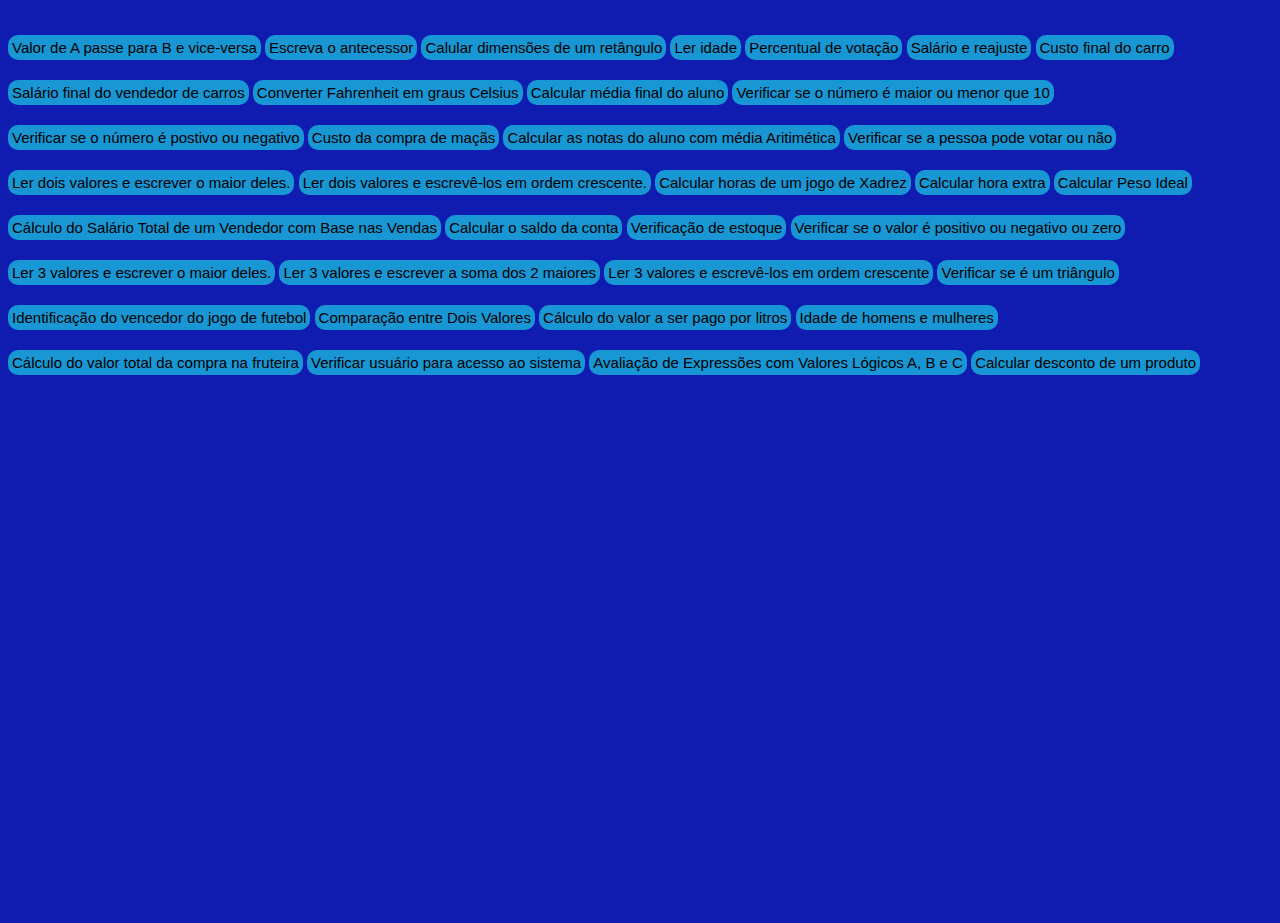
<file: Faccat/index.html>
<!DOCTYPE html>
<html lang="pt-br">
<head>
    <meta charset="UTF-8">
    <meta http-equiv="X-UA-Compatible" content="IE=edge">
    <meta name="viewport" content="width=device-width, initial-scale=1.0">
    <link rel="stylesheet" href="style.css">
    <title>Exercícios de Lógica da Faccat</title>
</head>
<body>
    <p id="faccat"></p>
    <button class="botao" type ="button" onclick="somaDeDoisValores()">Valor de A passe para B e vice-versa</button>
    <button class="botao" type ="button" onclick="antecessor()">Escreva o antecessor</button>
    <button class="botao" type ="button" onclick="calculoRetangulo()">Calular dimensões de um retângulo</button>
    <button class="botao" type ="button" onclick="lerIdade()">Ler idade</button>
    <button class="botao" type ="button" onclick="percentualVotos()">Percentual de votação</button>
    <button class="botao" type ="button" onclick="reajusteSalario()">Salário e reajuste</button>
    <button class="botao" type ="button" onclick="custoDoCarro()">Custo final do carro</button> 
    <button class="botao" type ="button" onclick="salarioFinalCarro()">Salário final do vendedor de carros</button>
    <button class="botao" type ="button" onclick="CF()">Converter Fahrenheit em graus Celsius</button>
    <button class="botao" type ="button" onclick="PesoNotaAluno()">Calcular média final do aluno</button>
    <button class="botao" type ="button" onclick="posiNeg10()">Verificar se o número é maior ou menor que 10</button>
    <button class="botao" type ="button" onclick="posiNeg()">Verificar se o número é postivo ou negativo</button>
    <button class="botao" type ="button" onclick="macas()">Custo da compra de maçãs</button>
    <button class="botao" type ="button" onclick="calcMediaAritimetica()">Calcular as notas do aluno com média Aritimética</button>
    <button class="botao" type ="button" onclick="idadeDeEleicao()">Verificar se a pessoa pode votar ou não</button>
    <button class="botao" type ="button" onclick="valorMaior()"> Ler dois valores e escrever o maior deles. </button>
    <button class="botao" type ="button" onclick="valorOrdemCrescente()">Ler dois valores e escrevê-los em ordem crescente. </button>
    <button class="botao" type ="button" onclick="horasDeXadrez()">Calcular horas de um jogo de Xadrez</button>
    <button class="botao" type ="button" onclick="horaExtraFuncionario()">Calcular hora extra</button>
    <button class="botao" type ="button" onclick="imc()">Calcular Peso Ideal</button>
    <button class="botao" type ="button" onclick="salarioComissao()">Cálculo do Salário Total de um Vendedor com Base nas Vendas</button>
    <button class="botao" type ="button" onclick="saldoDaConta()">Calcular o saldo da conta</button>
    <button class="botao" type ="button" onclick="quantidaEstoque()">Verificação de estoque</button>
    <button class="botao" type ="button" onclick="postivoNegativo2()">Verificar se o valor é positivo ou negativo ou zero</button>
    <button class="botao" type ="button" onclick="maiorValor()">Ler 3 valores e escrever o maior deles.</button>
    <button class="botao" type ="button" onclick="somarDoisValoresDiferentes()">Ler 3 valores e escrever a soma dos 2 maiores</button>
    <button class="botao" type ="button" onclick="valores3Crescente()">Ler 3 valores e escrevê-los em ordem crescente</button>
    <button class="botao" type ="button" onclick="reconhecerTriangulo()">Verificar se é um triângulo</button>
    <button class="botao" type ="button" onclick="totalGolsVencedor()">Identificação do vencedor do jogo de futebol</button>
    <button class="botao" type ="button" onclick="identificarMaiorNumero()">Comparação entre Dois Valores</button>
    <button class="botao" type ="button" onclick="litrosVendidos()">Cálculo do valor a ser pago por litros </button>
    <button class="botao" type ="button" onclick="calcularIdadeHeM()">Idade de homens e mulheres</button>
    <button class="botao" type ="button" onclick="precoFrutas()">Cálculo do valor total da compra na fruteira</button>
    <button class="botao" type ="button" onclick="acessoUsuario()">Verificar usuário para acesso ao sistema</button>
    <button class="botao" type ="button" onclick="avaliarExpressaoABC()">Avaliação de Expressões com Valores Lógicos A, B e C</button>
    <button class="botao" type ="button" onclick="calcularODesconto()">Calcular desconto de um produto</button>


    <script src="Faccat.js"></script>
</body>
</html>
</file>
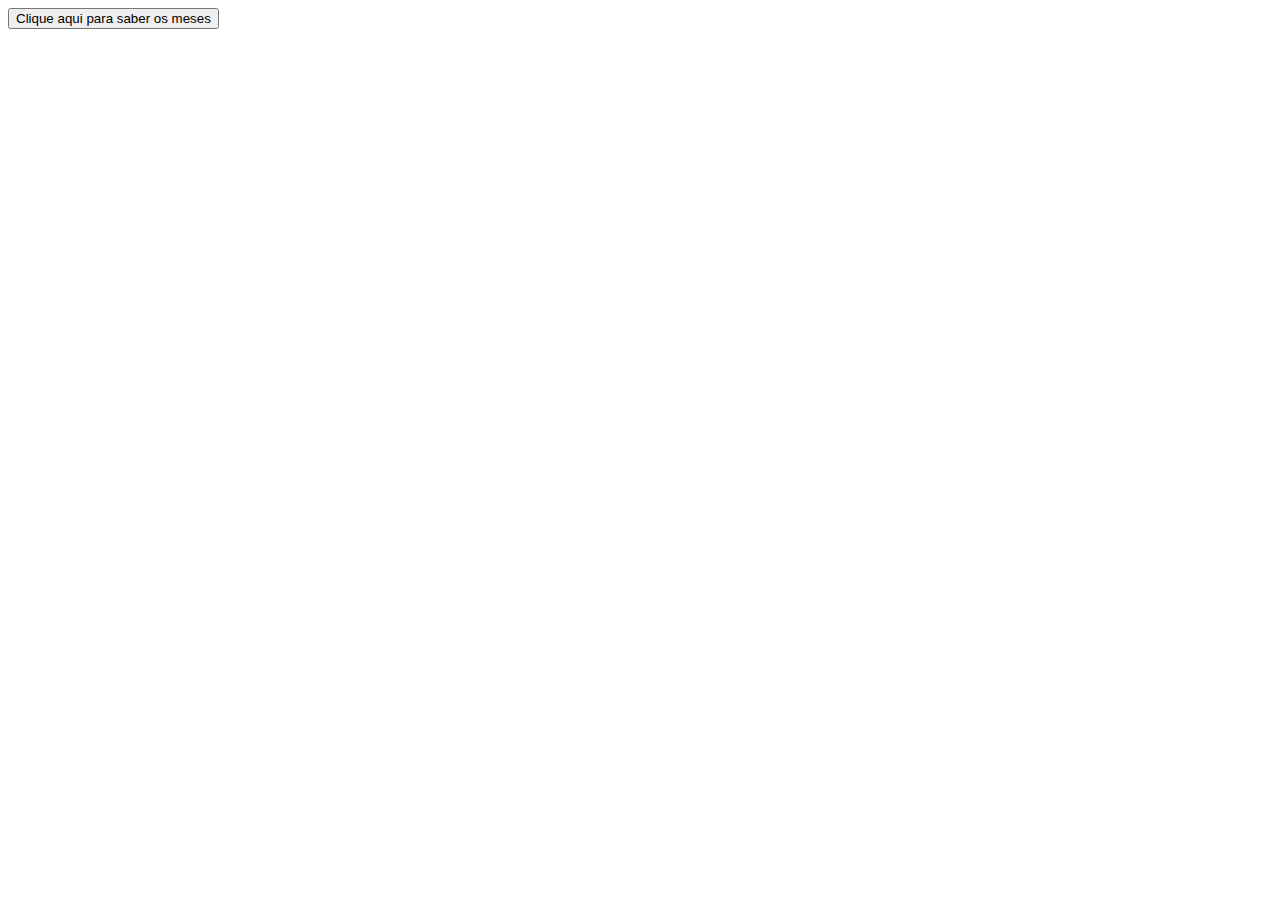
<file: LiçõesJSemAula/index02.html>
<!DOCTYPE html>
<html lang="en">
<head>
    <meta charset="UTF-8">
    <meta http-equiv="X-UA-Compatible" content="IE=edge">
    <meta name="viewport" content="width=device-width, initial-scale=1.0">
    <title>Meses do ano</title>
</head>
<body>
    <button type="button" onclick="Meses()">Clique aqui para saber os meses</button>
    <script src="script02.js"></script>
</body>
</html>
</file>
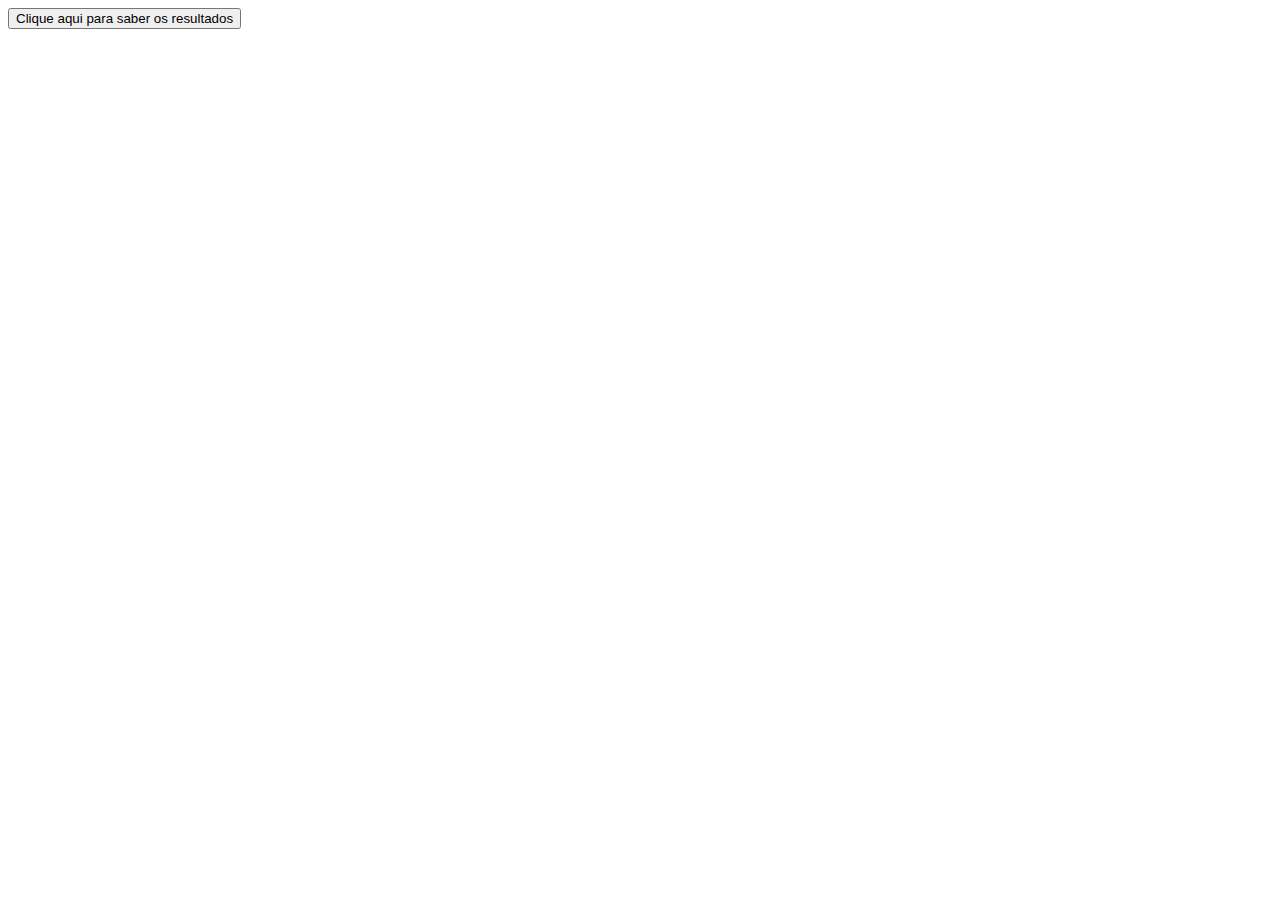
<file: LiçõesJSemAula/index05.html>
<!DOCTYPE html>
<html lang="en">
<head>
    <meta charset="UTF-8">
    <meta http-equiv="X-UA-Compatible" content="IE=edge">
    <meta name="viewport" content="width=device-width, initial-scale=1.0">
    <title>Document</title>
</head>
<body>
    <button type="button" onclick="Pares()">Clique aqui para saber os resultados</button>
    <script src="script05.js"></script> 
</body>
</html>
</file>
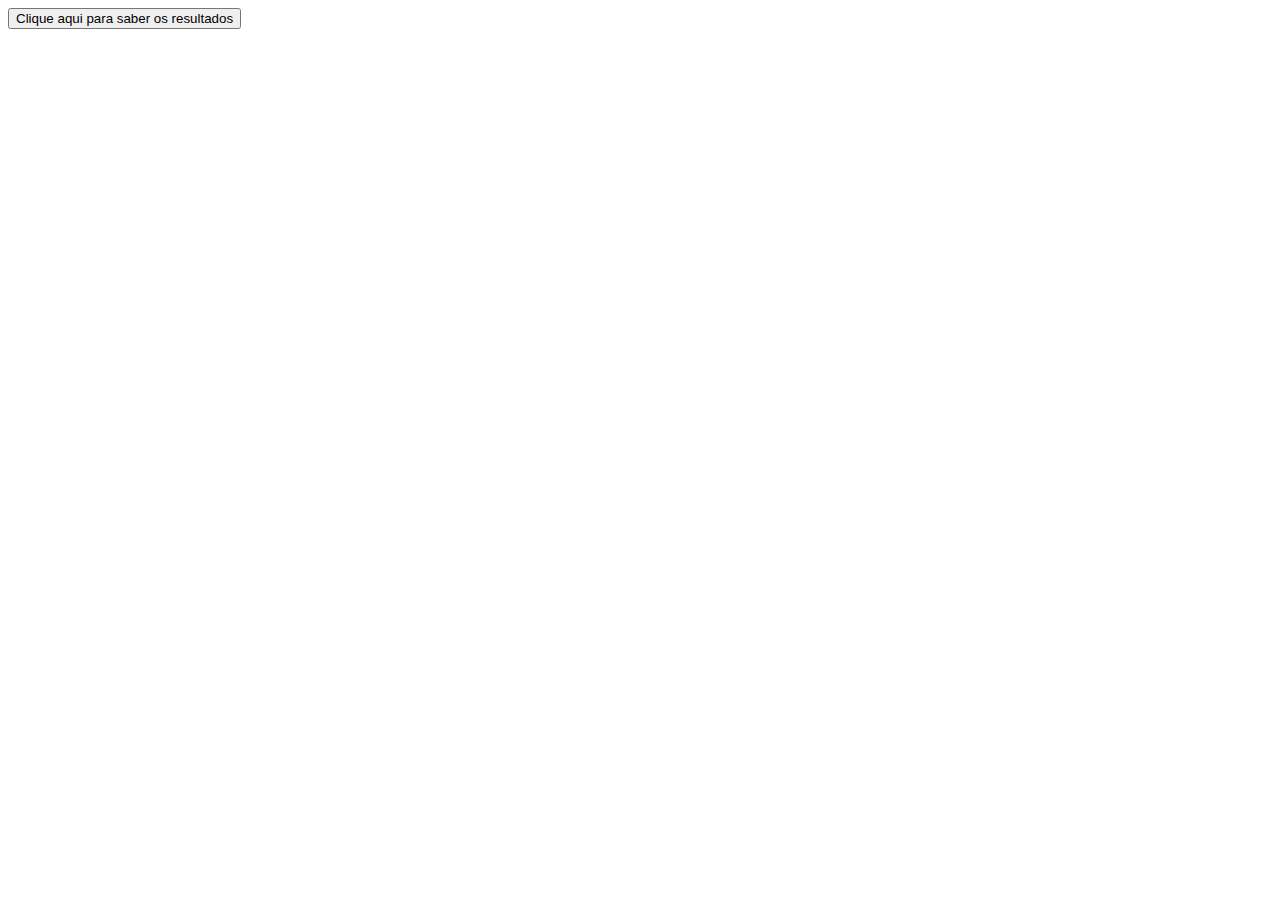
<file: LiçõesJSemAula/index06.html>
<!DOCTYPE html>
<html lang="en">
<head>
    <meta charset="UTF-8">
    <meta http-equiv="X-UA-Compatible" content="IE=edge">
    <meta name="viewport" content="width=device-width, initial-scale=1.0">
    <title>Document</title>
</head>
<body>
    <button type="button" onclick="Impares()">Clique aqui para saber os resultados</button>
    <script src="script06.js"></script>  
</body>
</html>
</file>
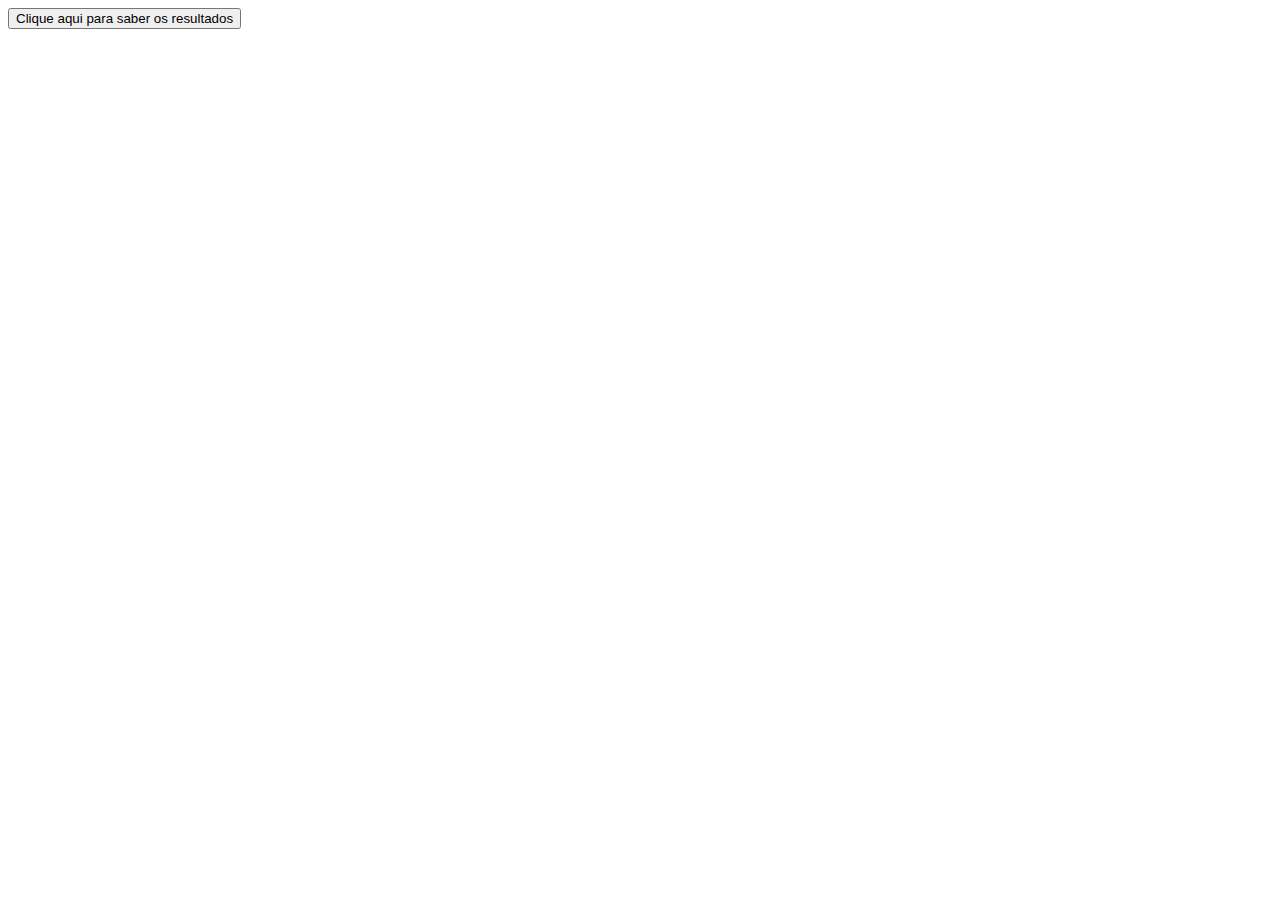
<file: LiçõesJSemAula/index07.html>
<!DOCTYPE html>
<html lang="en">
<head>
    <meta charset="UTF-8">
    <meta http-equiv="X-UA-Compatible" content="IE=edge">
    <meta name="viewport" content="width=device-width, initial-scale=1.0">
    <title>Document</title>
</head>
<body>
    <button type="button" onclick="potencia3()">Clique aqui para saber os resultados</button>
    <script src="script07.js"></script>
</body>
</html>
</file>
<file: Faccat/style.css>
*{
    font-family:Arial, Helvetica, sans-serif;
    color:#fff;
    font-size: 15px;
}
    
    body {
    background: #101baf;
    width: 100%;
    height: 100vh;
}

.botao{
    padding: 4px;
    background: #1996d4;
    color: #000000;
    font-size: 15px;
    border: 0;
    outline: none;
    cursor: pointer;
    margin: 20px auto 0;
    border-radius: 10px;
}
</file>
